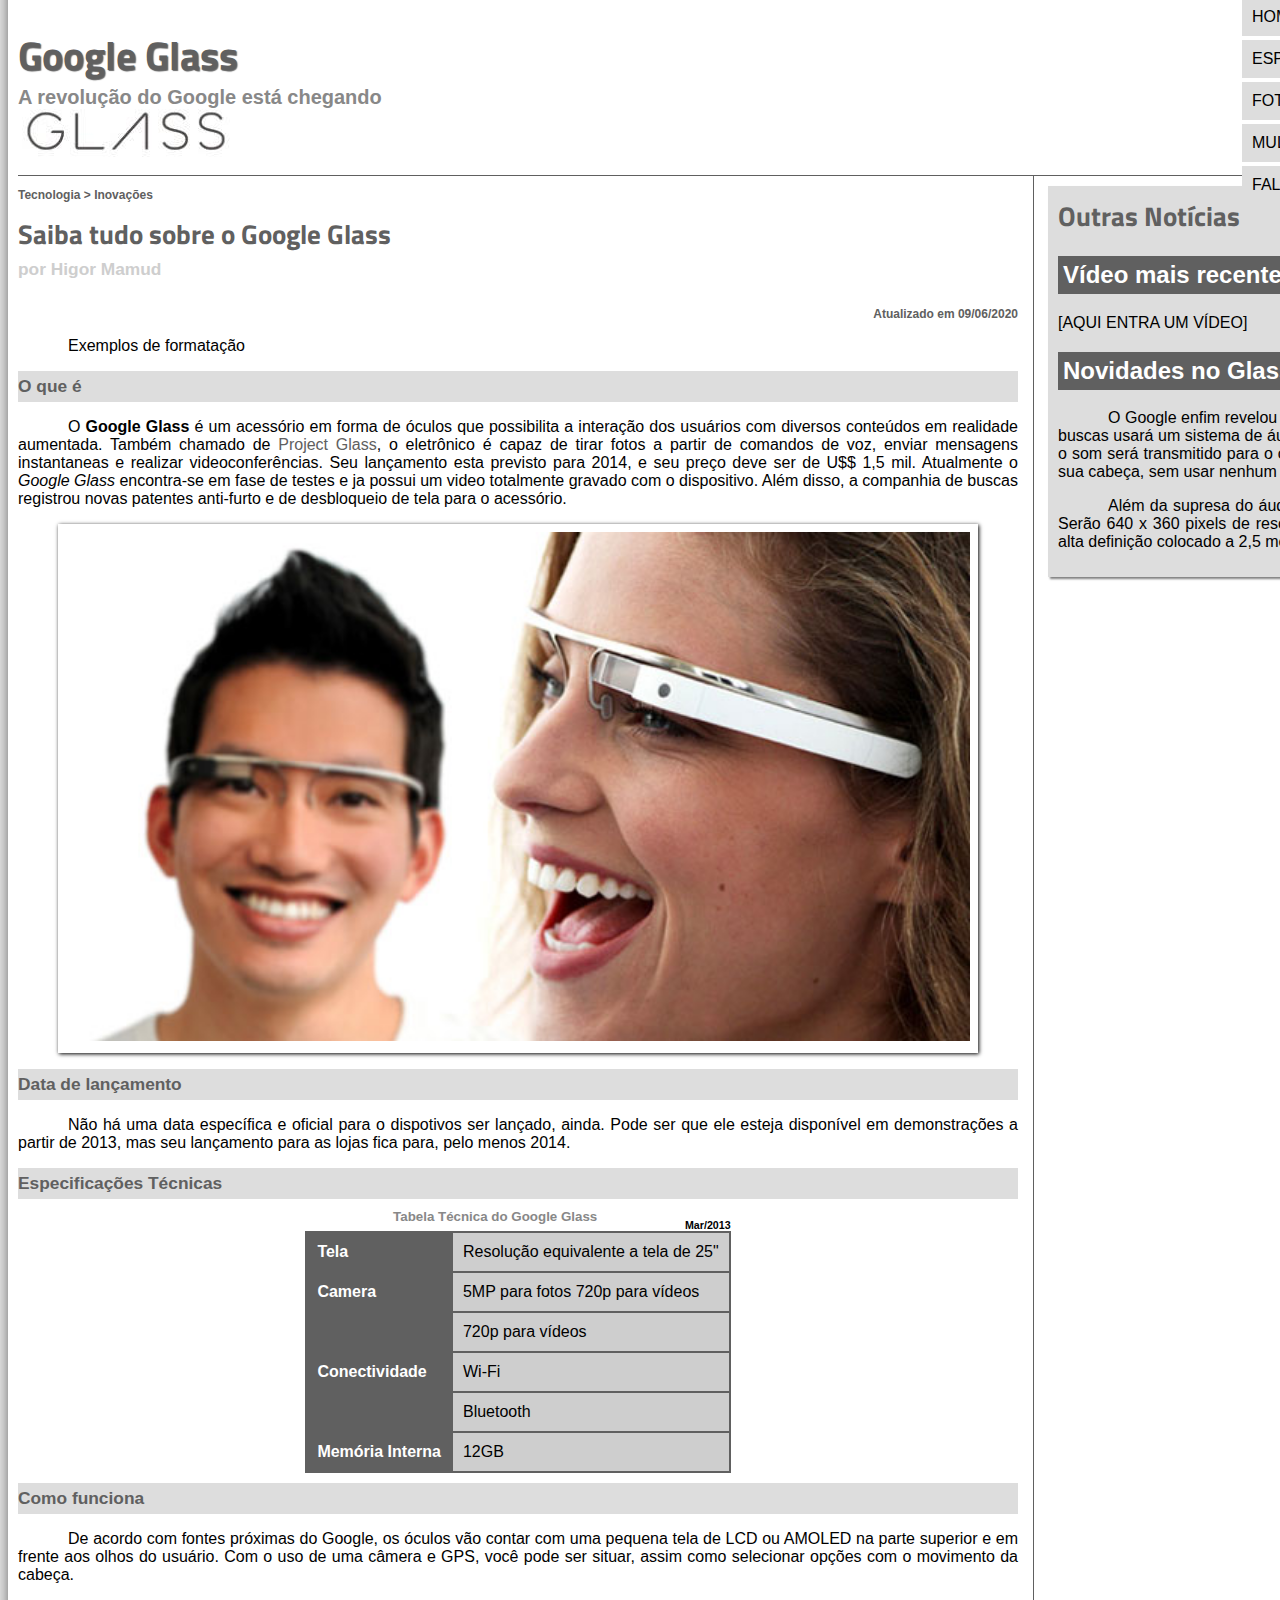
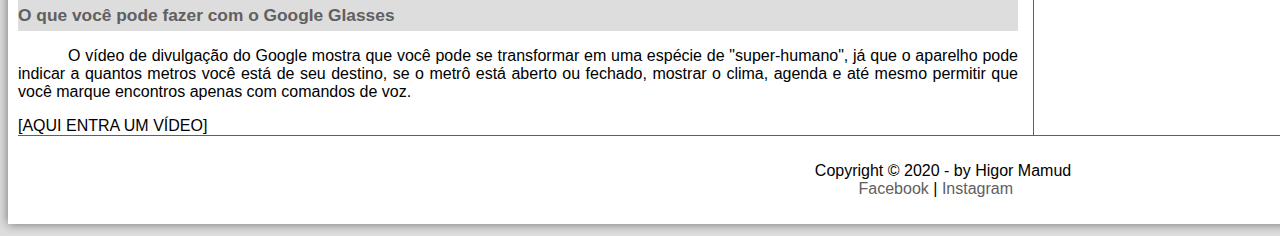
<file: site/index.html>
<!DOCTYPE html>
<html lang="pt-br">
<head>
	<meta charset="UTF-8"/>
	<title>Tudo sobre Google Glass</title>	
	<link rel="stylesheet" href="css\estilo.css"/>
	
</head>
<script>
	function mudaFoto (foto) {
		document.getElementById("icone").src = foto;
	}
</script>
	<body>

	<div id="interface">
		
		<header id="cabecalho">
		<hgroup>
		<h1>Google Glass</h1>
		<h2>A revolução do Google está chegando</h2>
		</hgroup>
		 <img id="icone" src="imagens\glass-oculos-preto-peq.png">
		<nav id="menu">
		<h1>Menu Princial</h1>
		<ul> 
			<li onmouseover="mudaFoto('imagens/home.png')" onmouseout="mudaFoto('imagens/glass-oculos-preto-peq.png')"><a href="index.html">Home</a></li>
			<li onmouseover="mudaFoto('imagens/especificacoes.png')" onmouseout="mudaFoto('imagens/glass-oculos-preto-peq.png')"><a href="specs.html">Especificações</a></li>	
			<li onmouseover="mudaFoto('imagens/fotos.png')" onmouseout="mudaFoto('imagens/glass-oculos-preto-peq.png')"><a href="fotos.html">Fotos</a></li>
			<li onmouseover="mudaFoto('imagens/multimidia.png')" onmouseout="mudaFoto('imagens/glass-oculos-preto-peq.png')"><a href="multimidia.html">Multimídia</a></li>
			<li onmouseover="mudaFoto('imagens/contato.png')" onmouseout="mudaFoto('imagens/glass-oculos-preto-peq.png')"><a href="fale-conosco.html">Fale conosco</a></li>
		</ul>
		</nav>
			</header>
		
		<section id="corpo"> 
		<article id="noticia-principal"> 
		
		<header id="cabecalho-artigo">
		<hgroup>
		<h3>Tecnologia > Inovações<h3>
		<h1>Saiba tudo sobre o Google Glass</h1>
		<h2>por Higor Mamud<h2>
		<h3 class="direita">Atualizado em 09/06/2020<h3>
		</hgroup>
		</header>
		
		<p> Exemplos de formatação</p>
		
		<h2>O que é</h2>
		<p>O <span style="font-weight:900;">Google Glass</span> é um acessório em forma de óculos que possibilita a interação dos usuários com diversos conteúdos em realidade aumentada. Também chamado de <a href="https://www.google.com/glass/start/" target="_blank">Project Glass</a>, o eletrônico é capaz de tirar fotos a partir de comandos de voz, enviar mensagens instantaneas e realizar video&shy;con&shy;ferên&shy;cias. Seu lançamento esta previsto para 2014, e seu preço deve ser de U$$ 1,5 mil. Atualmente o <em>Google Glass</em> encontra-se em fase de testes e ja possui um video totalmente gravado com o dispositivo. Além disso, a companhia de buscas registrou novas patentes anti-furto e de desbloqueio de tela para o acessório.</p>
		
		<figure class="foto-legenda">	
		<img src="imagens\glass-quadro-homem-mulher.jpg" width="300"/>
		<figcaption>
		<h3>Google Glass</h3>
		<p>Um nova maneira de ver o mundo.</p>
		</figcaption>
		</figure>
		
		<h2>Data de lançamento</h2>
		<p>Não há uma data específica e oficial para o dispotivos ser lançado, ainda. Pode ser que ele esteja disponível em demonstrações a partir de 2013, mas seu lançamento para as lojas fica para, pelo menos 2014.</p> 
		
		<h2>Especificações Técnicas</h2>
		<table id="tabelaspec">
		<caption>Tabela Técnica do Google Glass <span>Mar/2013</span></caption>
		
		<tr><td class="ce">Tela</td><td class="cd">Resolução equivalente a tela de 25"</td></tr>
		<tr><td rowspan="2" class="ce">Camera</td> <td class="cd">5MP para fotos 720p para vídeos</td></tr>
		<tr><td class="cd">720p para vídeos</td></tr>
		<tr><td rowspan="2" class="ce">Conectividade</td> <td class="cd">Wi-Fi</td></tr>
		<tr><td class="cd">Bluetooth</tr></td>
		<tr><td class="ce">Memória Interna </td> <td class="cd">12GB</td></tr>
		</table>
		<h2>Como funciona</h2>
		<p>De acordo com fontes próximas do Google, os óculos vão contar com uma pequena tela de LCD ou AMOLED na parte superior e em frente aos olhos do usuário. Com o uso de uma câmera e GPS, você pode ser situar, assim como selecionar opções com o movimento da cabeça.</p>
		
		<h2>O que você pode fazer com o Google Glasses</h2>
		<p>O vídeo de divulgação do Google mostra que você pode se transformar em uma espécie de "super-humano", já que o aparelho pode indicar a quantos metros você está de seu destino, se o metrô está aberto ou fechado, mostrar o clima, agenda e até mesmo permitir que você marque encontros apenas com comandos de voz.</p>
		
		[AQUI ENTRA UM VÍDEO]
		</article>
		</section>
		
		<aside id="lateral"> 
		<h1>Outras Notícias</h1>
		<h2>Vídeo mais recente</h2>
		
		
		[AQUI ENTRA UM VÍDEO]
		
		
		
		<h2>Novidades no Glass</h2>
		<p>O Google enfim revelou as especificações completas do Google Glass, no mercado: a gigante das buscas usará um sistema de áudio baseado na transdução por condução. Através das haster dos óculos, o som será transmitido para o ouvido do usuário por meio de microvibrações em determinados ossos de sua cabeça, sem usar nenhum tipo de alto-falante</p>
		
		<p>Além da supresa do áudio, a tela montada a frente do olho do usuário também chamou atenção. Serão 640 x 360 pixels de resolução que, em proporção, equivaleria a um monitor de 25 polegadas de alta definição colocado a 2,5 metros de distância do espectador.</p>
		</aside>
		
		<footer id="rodape"> 
		<p>Copyright &copy; 2020 - by Higor Mamud <br/> &nbsp &nbsp &nbsp
		&nbsp <a href="http://facebook.com/Higor.Mamud" target="blank"> Facebook </a>| <a href="https://www.instagram.com/higomamud" target="blank">Instagram </a></p>
		</footer>
	</div>
	</body>	
</html>
</file>
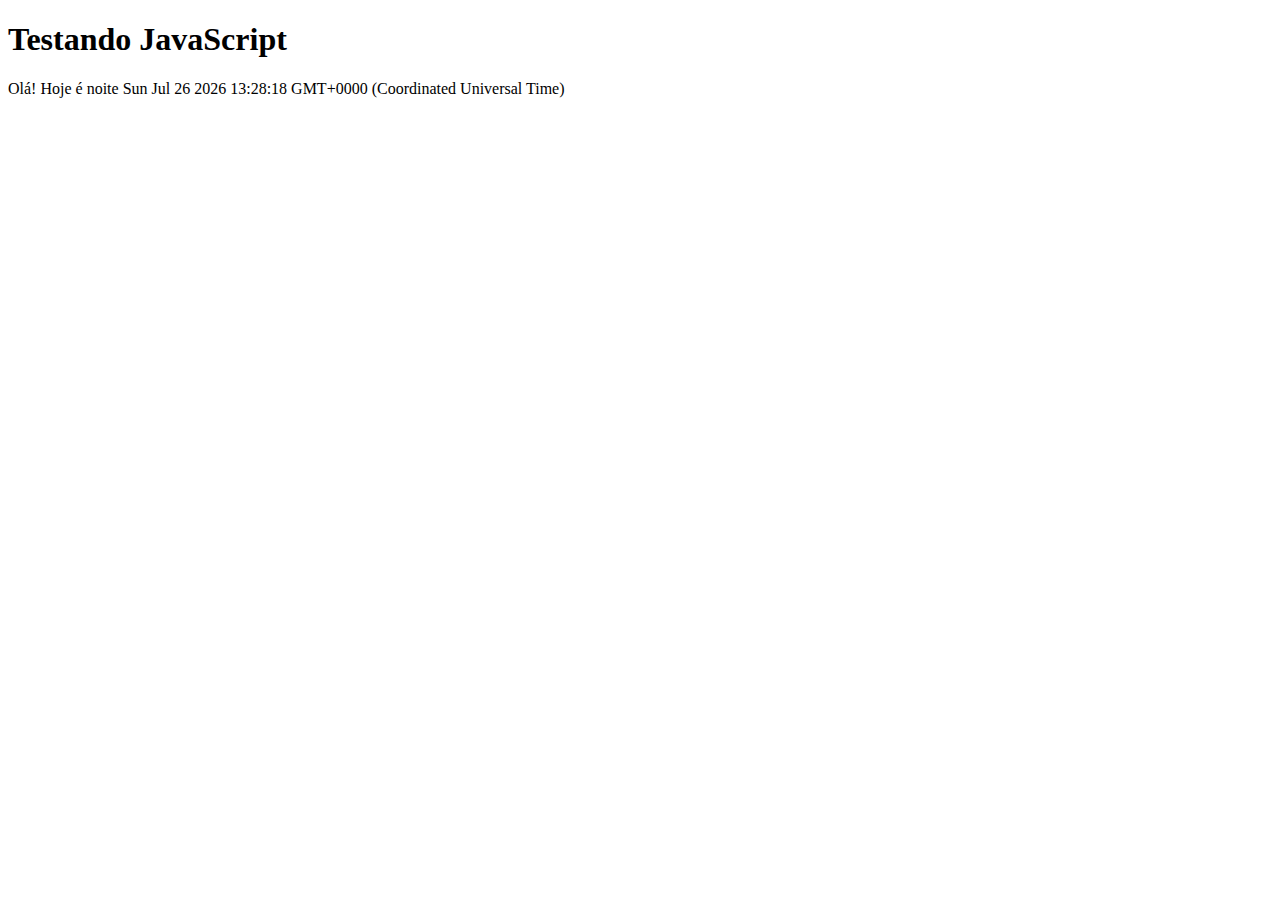
<file: site/testejs01.html>
<!DOCTYPE html>
<html lang="pt-br">
<head>
	<title>Teste JavaScript</title>
	<meta charset="utf-8"/>
</head>
<body>
	<h1>Testando JavaScript</h1>
	<script>
		document.write("Olá! Hoje é noite " + Date());
		
		
		
	</script>

</body>
</html>
</file>
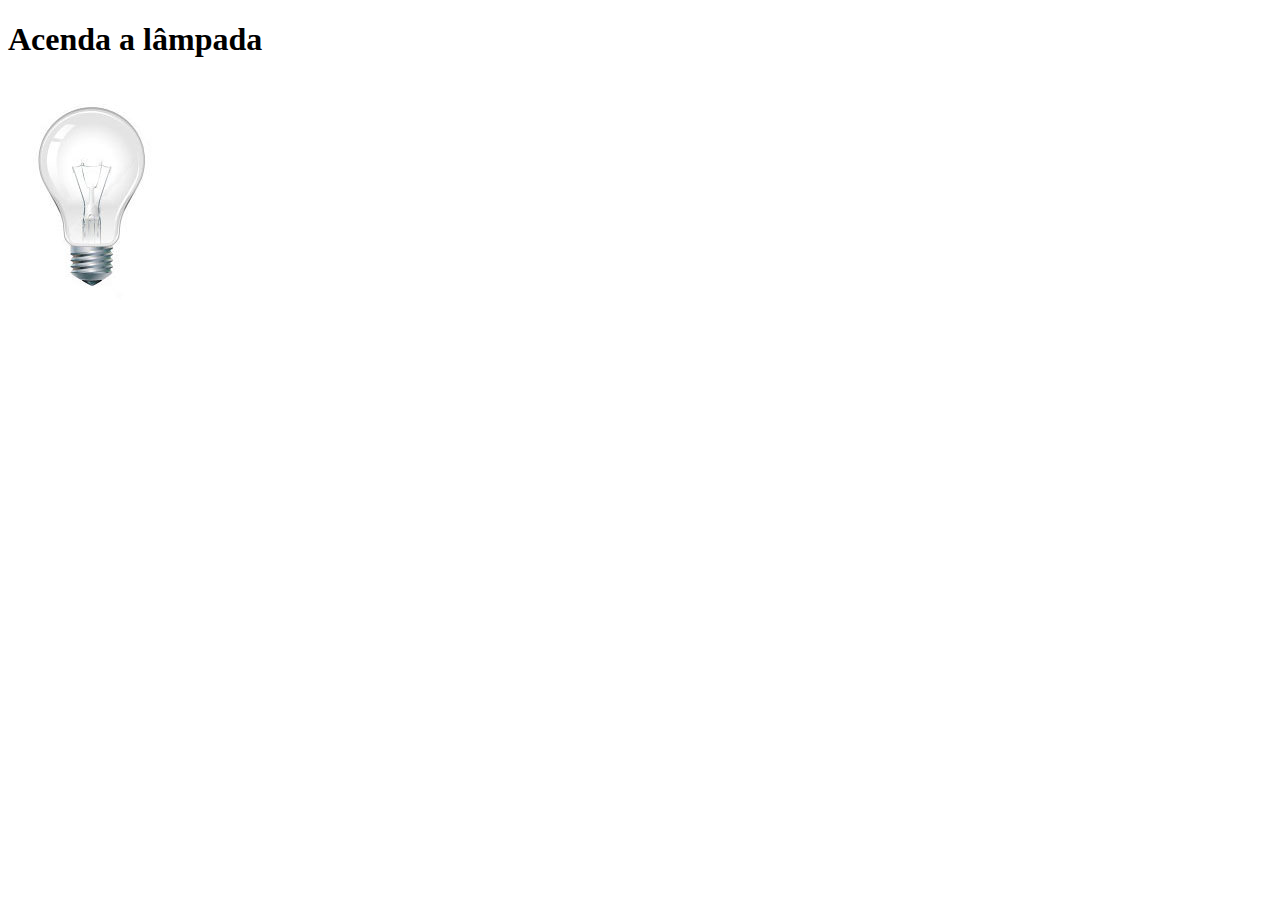
<file: site/testejs02.html>
<!DOCTYPE html>
<html lang="pt-br">
<head>
	<title>Teste JavaScript</title>
	<meta charset="utf-8"/>
	<script>
		function acendeLampada() {
				document.getElementById("luz").src = "imagens/lampada-acesa.jpg";
				
		}
		function apagaLampada() {
				document.getElementById("luz").src = "imagens/lampada-apagada.jpg";
		}
		function quebraLampada() {
				document.getElementById("luz").src = "imagens/lampada-quebrada.jpg";
		}
		
	</script>
</head>
<body>
	<h1>Acenda a lâmpada</h1>
		<img src="imagens/lampada-apagada.jpg" id="luz" onmousemove="acendeLampada()" onmouseout="apagaLampada()" onclick="quebraLampada()"/>
	

</body>
</html>
</file>
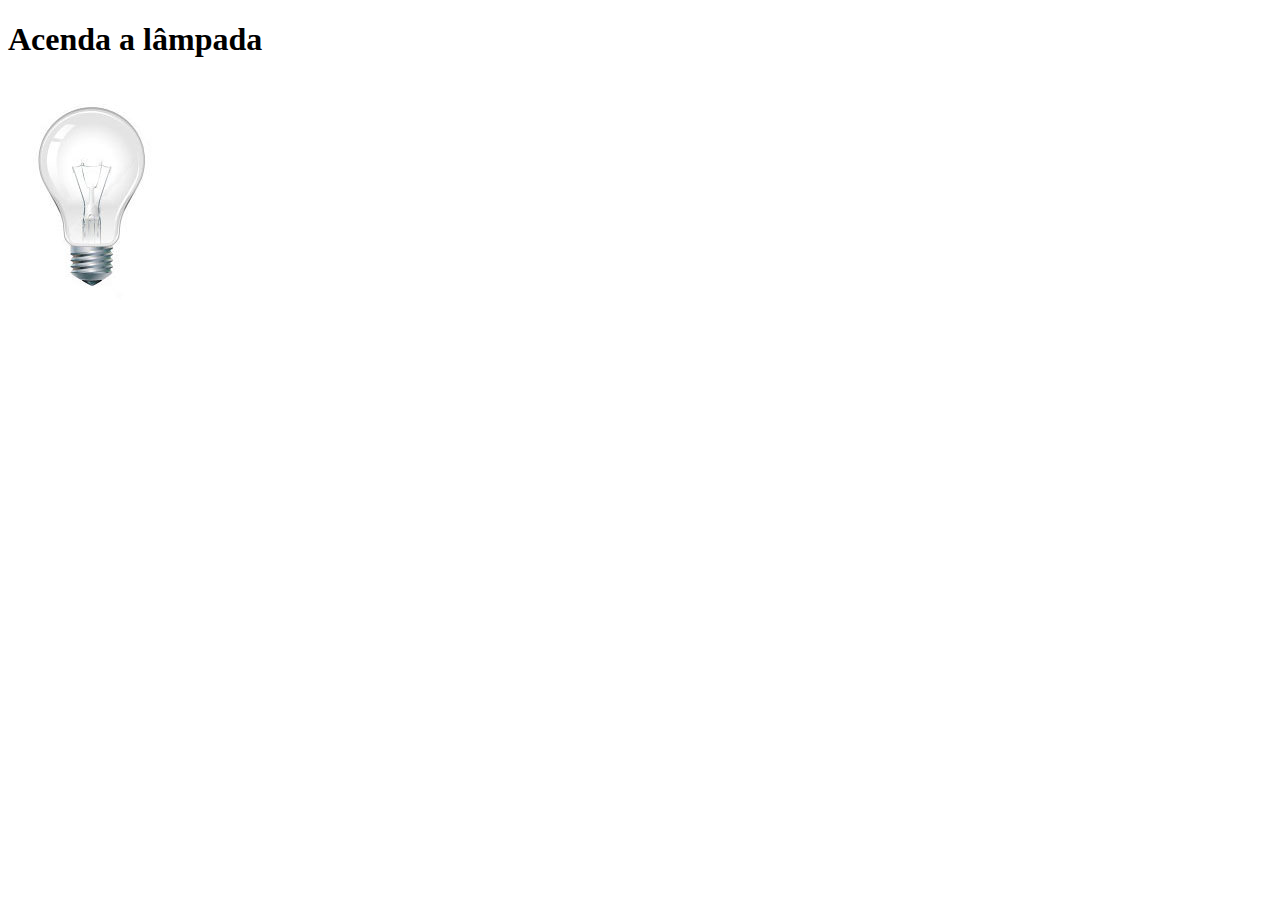
<file: site/testejs03.html>
<!DOCTYPE html>
<html lang="pt-br">
<head>
	<title>Teste JavaScript</title>
	<meta charset="utf-8"/>
	<script>
		var quebrada = false;
		function mudaLampada(tipo) {
				if (!quebrada) {
					document.getElementById("luz").src = "imagens/" + tipo + ".jpg";
					if (tipo == 'lampada-quebrada') {
						quebrada = true;
					}
				}
				
				
		}
		
		
	</script>
</head>
<body>
	<h1>Acenda a lâmpada</h1>
		<img src="imagens/lampada-apagada.jpg" id="luz" onmousemove="mudaLampada('lampada-acesa')" onmouseout="mudaLampada('lampada-apagada')" onclick="mudaLampada('lampada-quebrada')"/>
	

</body>
</html>
</file>
